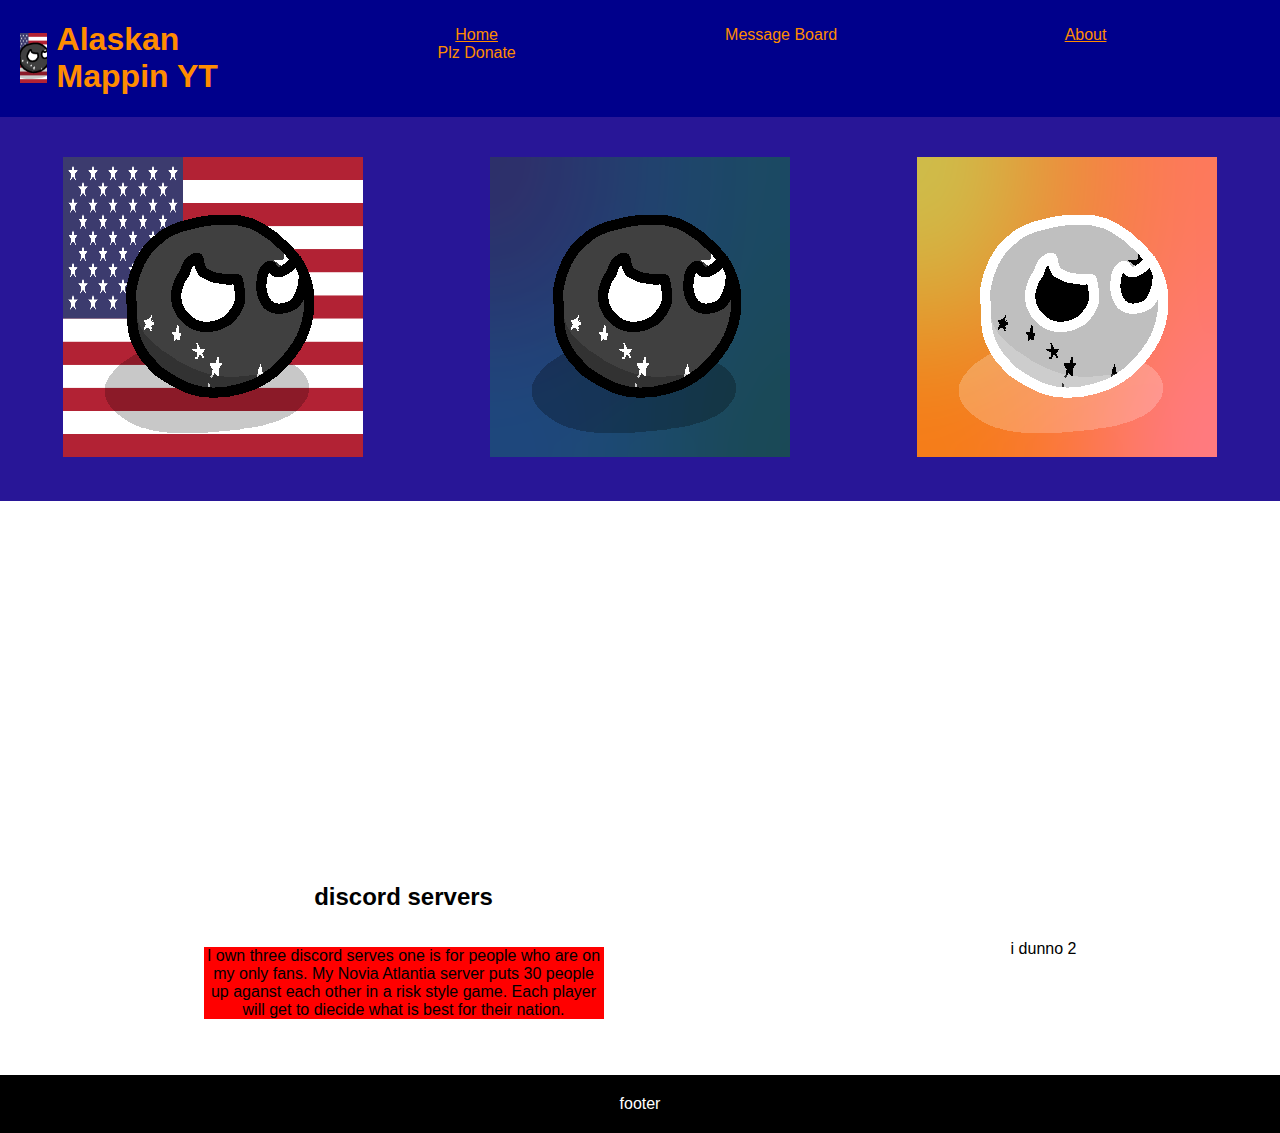
<file: index.html>
<!DOCTYPE html>
<html lang="en">
<head>
    <link rel="stylesheet" href="style.css">
    <title>Alaskan Mappin</title>
</head>
<body>
    <header>
        <nav>
            <h4></h4>
            <h1>Alaskan Mappin YT</h1>
            <ul>
                <li><a href="index.html">Home</a></li>
                <li>Message Board</li>
                <li><a href="about.html">About</a></li>
                <li>Plz Donate</li>
            </ul>
        </nav>
    </header>
    <section id="top">
        <div><img src="images/Alaska7.png" alt="ballz"></div>
        <div><img src="images/Alaska8.png" alt="ballz"></div>
        <div><img src="images/Alaska9.png" alt="ballz"></div>
    </section>
    <section>
        <div>
            <iframe width="424" height="238" src="https://www.youtube.com/embed/6_S4J5s2gOg" frameborder="0" allow="accelerometer; autoplay; encrypted-media; gyroscope; picture-in-picture" allowfullscreen></iframe>
        </div>
    </section>
    <section>
        <div>
            <h2>discord servers</h2>
            <p>
                I own three discord serves one is for people who are on my only fans. My Novia Atlantia server puts 30 people up aganst
                each other in a risk style game. Each player will get to diecide what is best for their nation.  
            </p>
        </div>
        <div class="discord-right">i dunno 2</div>
    </section>
    <footer>footer</footer>
</body>
</html>
</file>
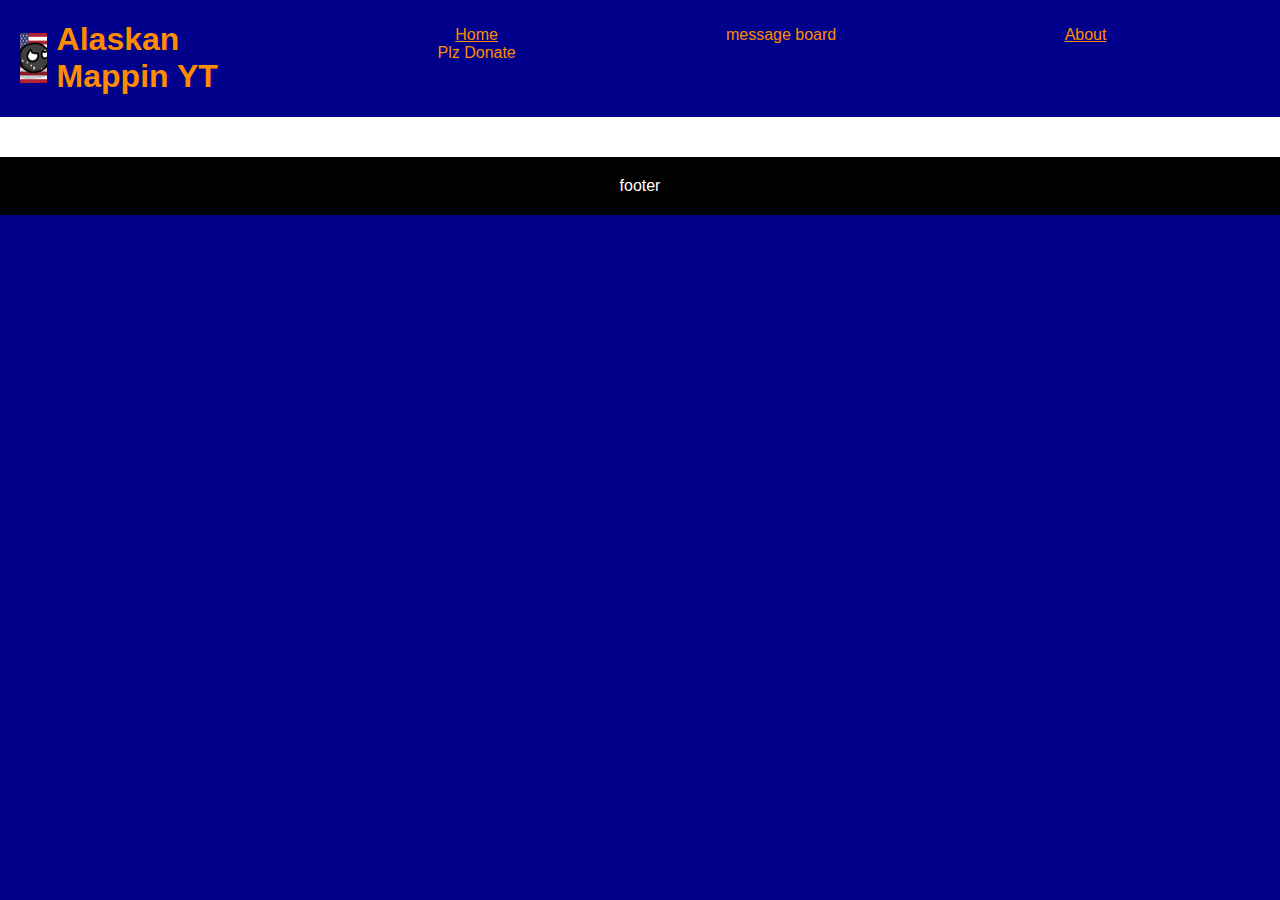
<file: about.html>
<!DOCTYPE html>
<html lang="en">
<head>
    <link rel="stylesheet" href="style.css">
    <title>Alaskan Mappin</title>
</head>
<body>
    <header>
        <nav>
            <h4></h4>
            <h1>Alaskan Mappin YT</h1>
            <ul>
                <li><a href="index.html">Home</a></li>
                <li>message board</li>
                <li><a href="about.html">About</a></li>
                <li>Plz Donate</li>
            </ul>
        </nav>
    </header>
        <section>

        </section>
    <footer>footer</footer>
</body>
</html>
</file>
<file: style.css>
body {
    padding: 0;
    margin: 0;
    font-family: Arial, Helvetica, sans-serif;
    background: darkblue;
    color: darkorange;
}
nav {
    display: flex;
    padding-left: 20px;
}
nav h1{
    padding-left: 10px;
}
nav h4 {
    display: inline-block;
    width: 30px;
    padding-top: 3px;
    padding-right: 3px;
    background-image: url("images/Alaska7.png");
    background-size: 50px;
    background-repeat: no-repeat;
    background-position: center;
    
}
nav ul {
    padding-top: 10px;
}
nav ul li{
    display: inline-block;
    margin:auto;
    width: 300px;
    text-align: center;
}
nav ul li a {
    color:darkorange;
}
section{
    display: flex;
    background: white;
    color: initial;
    padding: 20px 0px;
}
section div{
    padding: 20px;
    margin:auto;
    text-align: center;
    flex-direction: row;
}
section div p{
    background: red;
    display: inline-block;
    width: 400px;
}

#top {
    background: rgb(40, 22, 151);
}
footer{
    background: black;
    color:white;
    padding: 20px;
    text-align: center;
}
</file>
